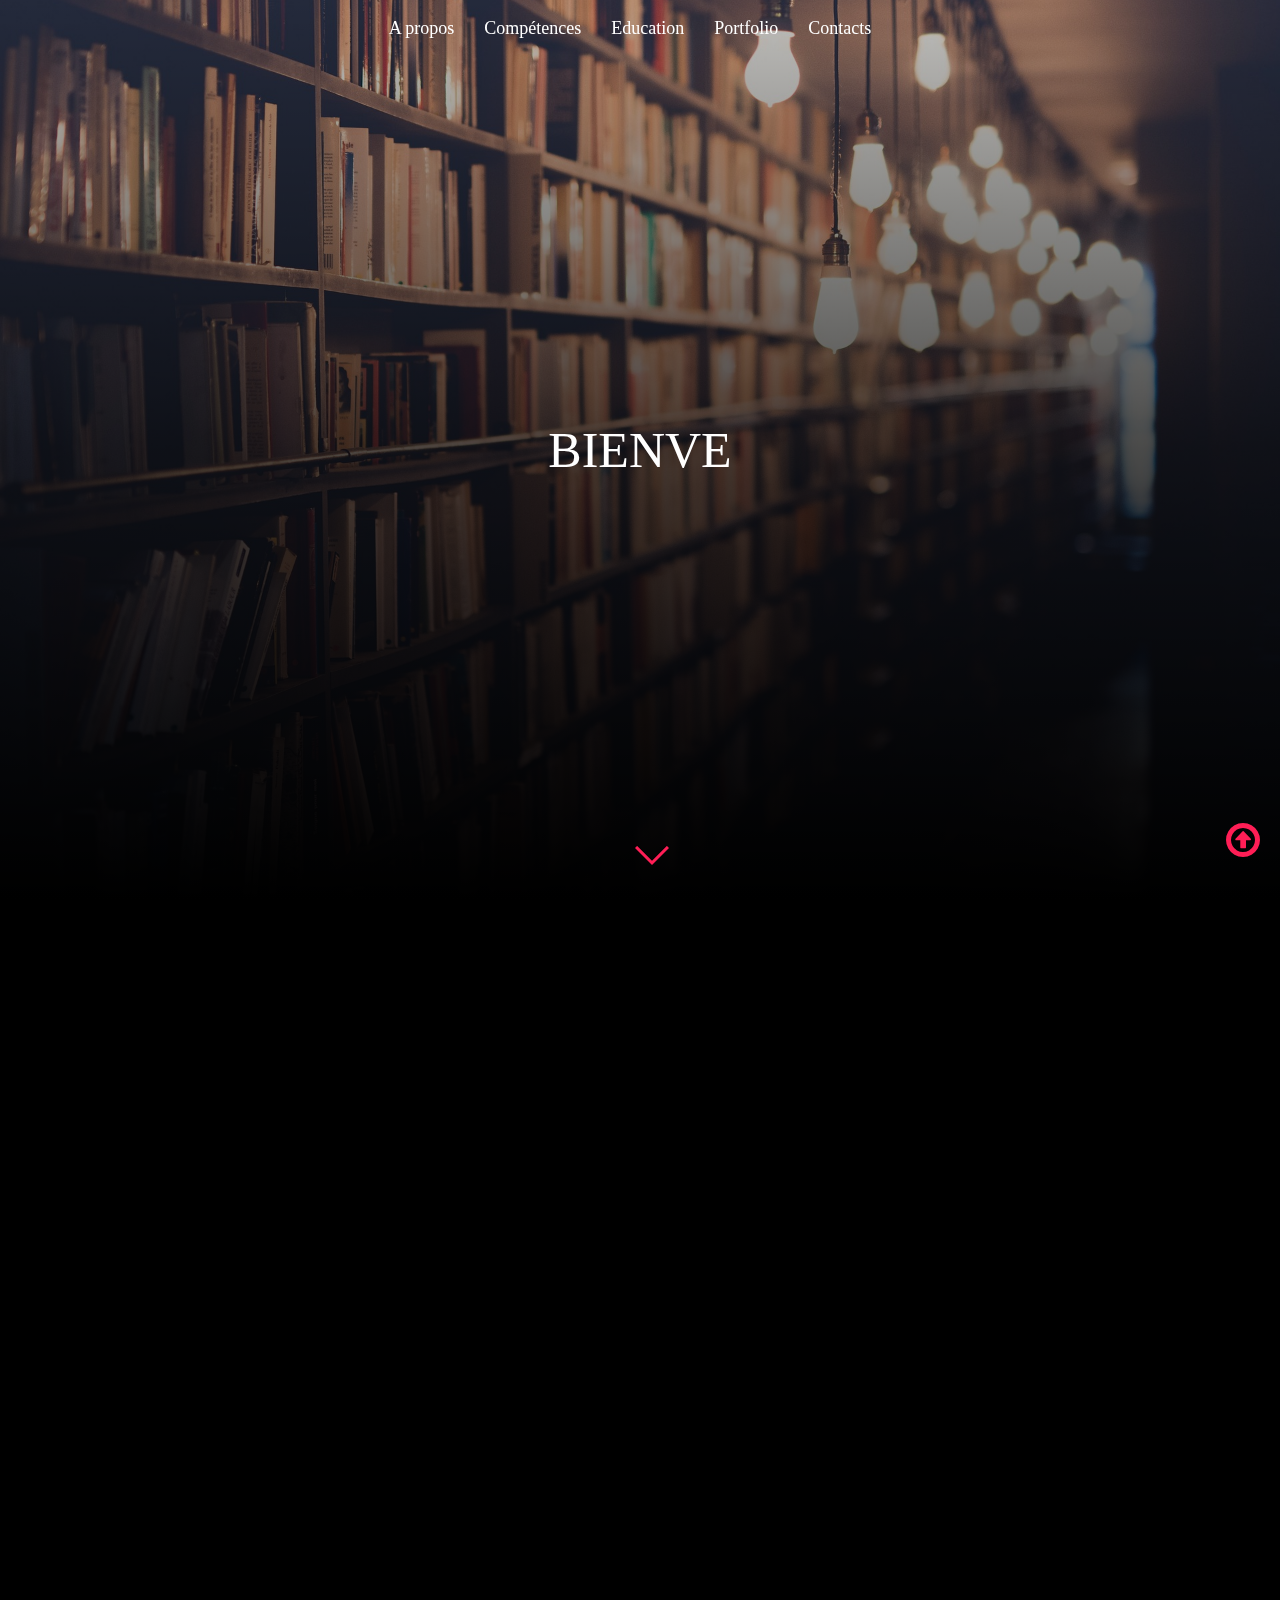
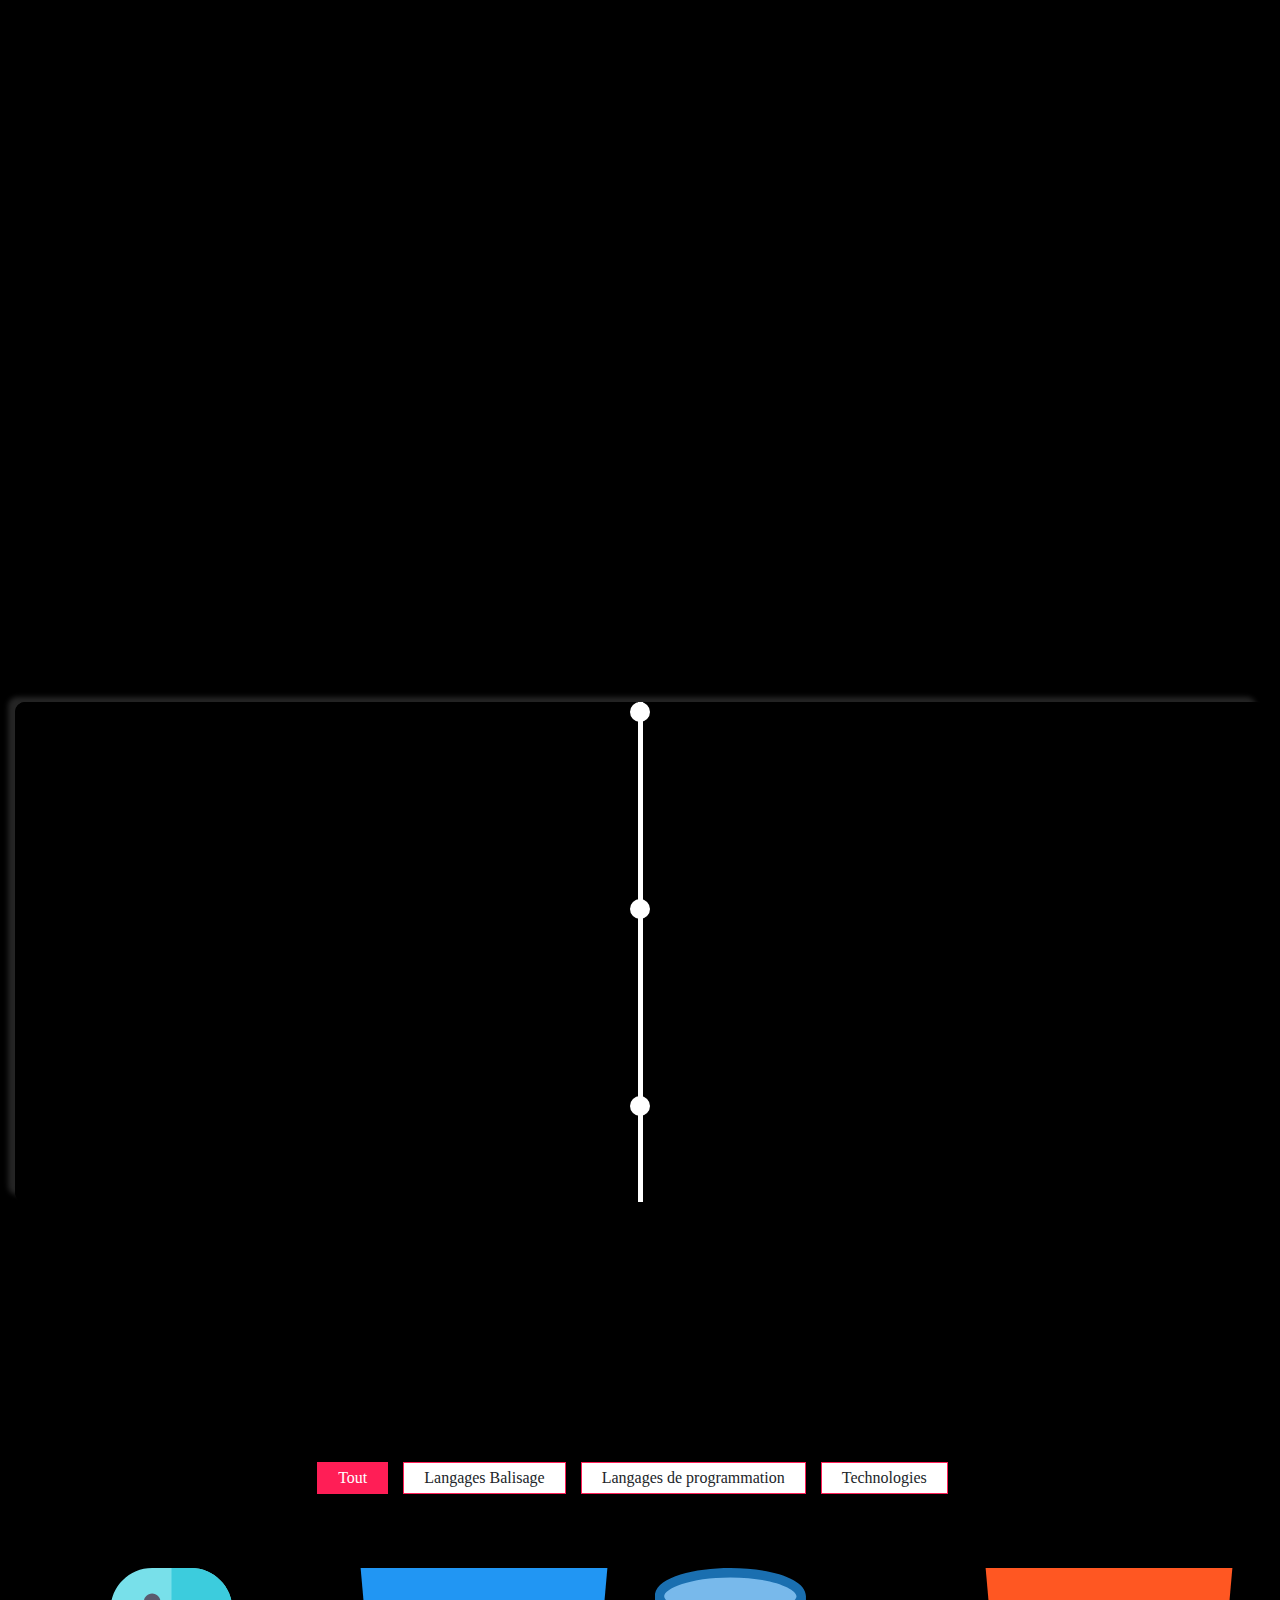
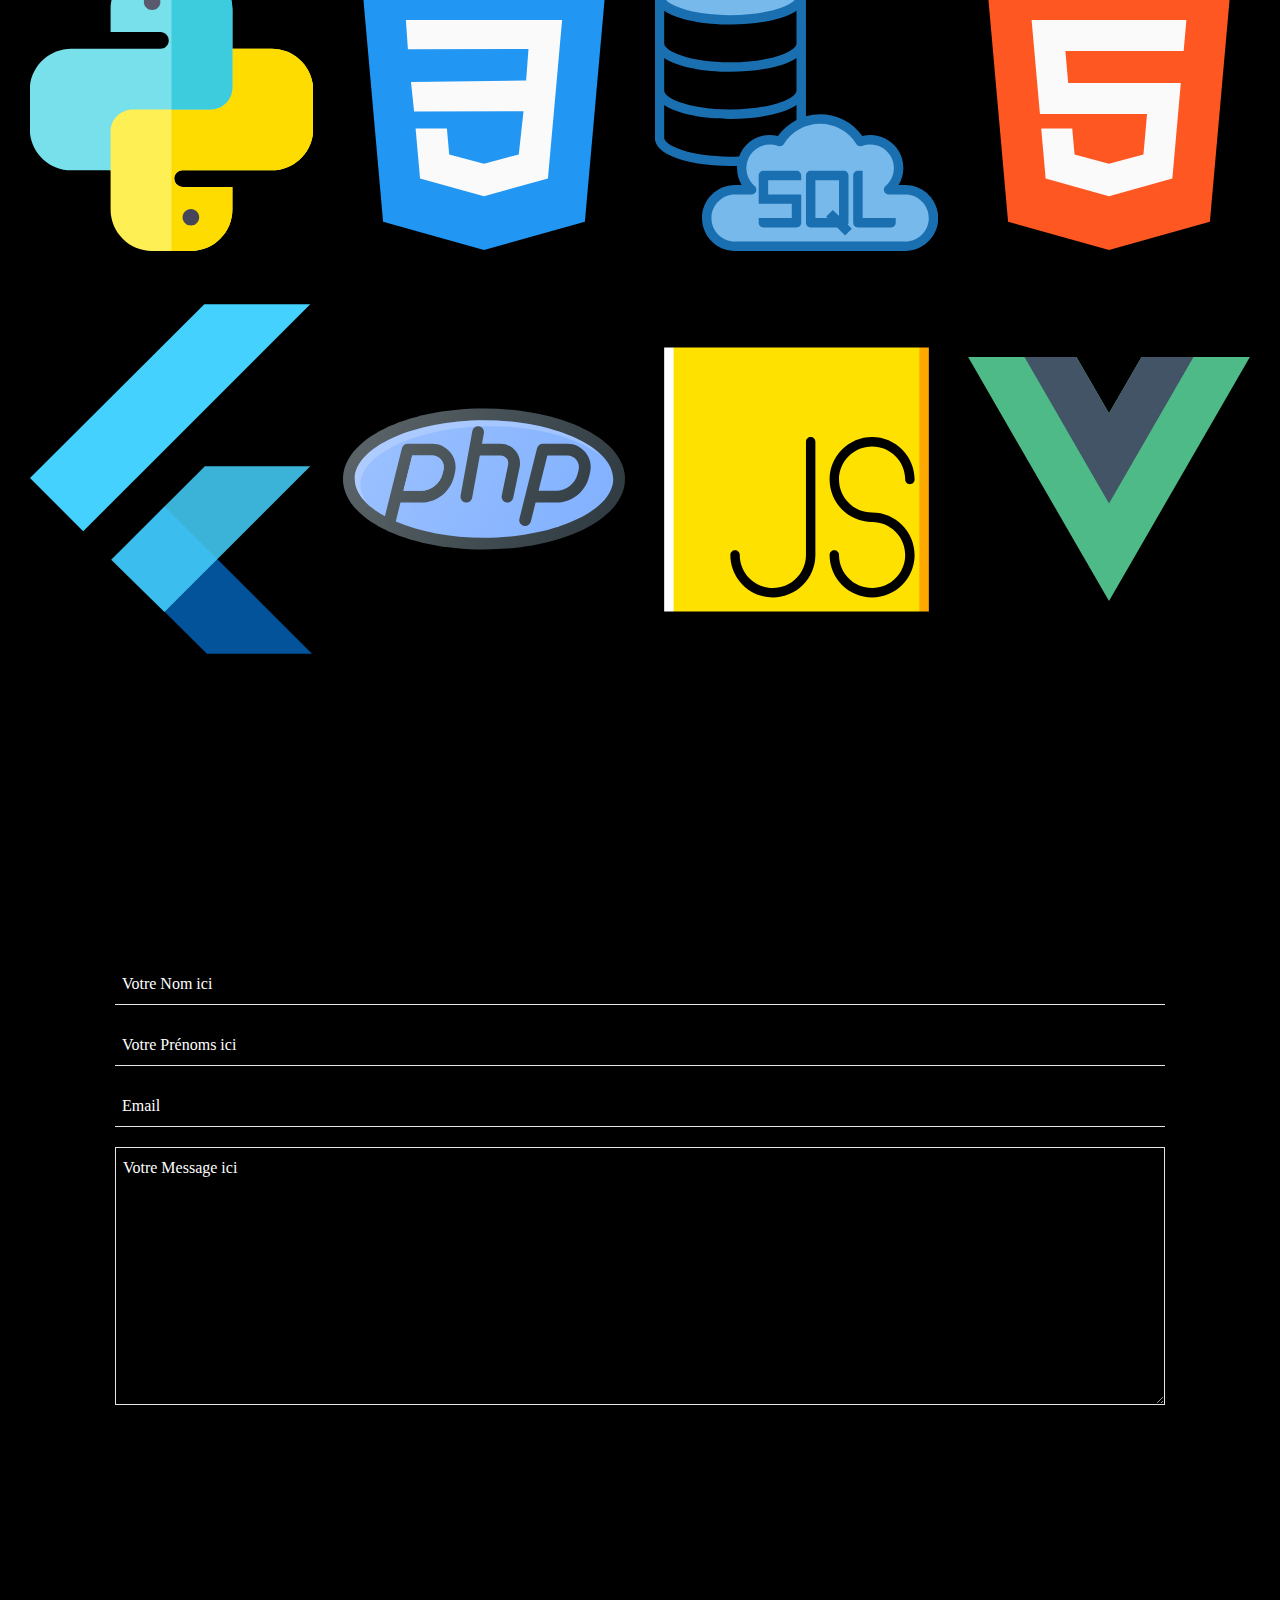
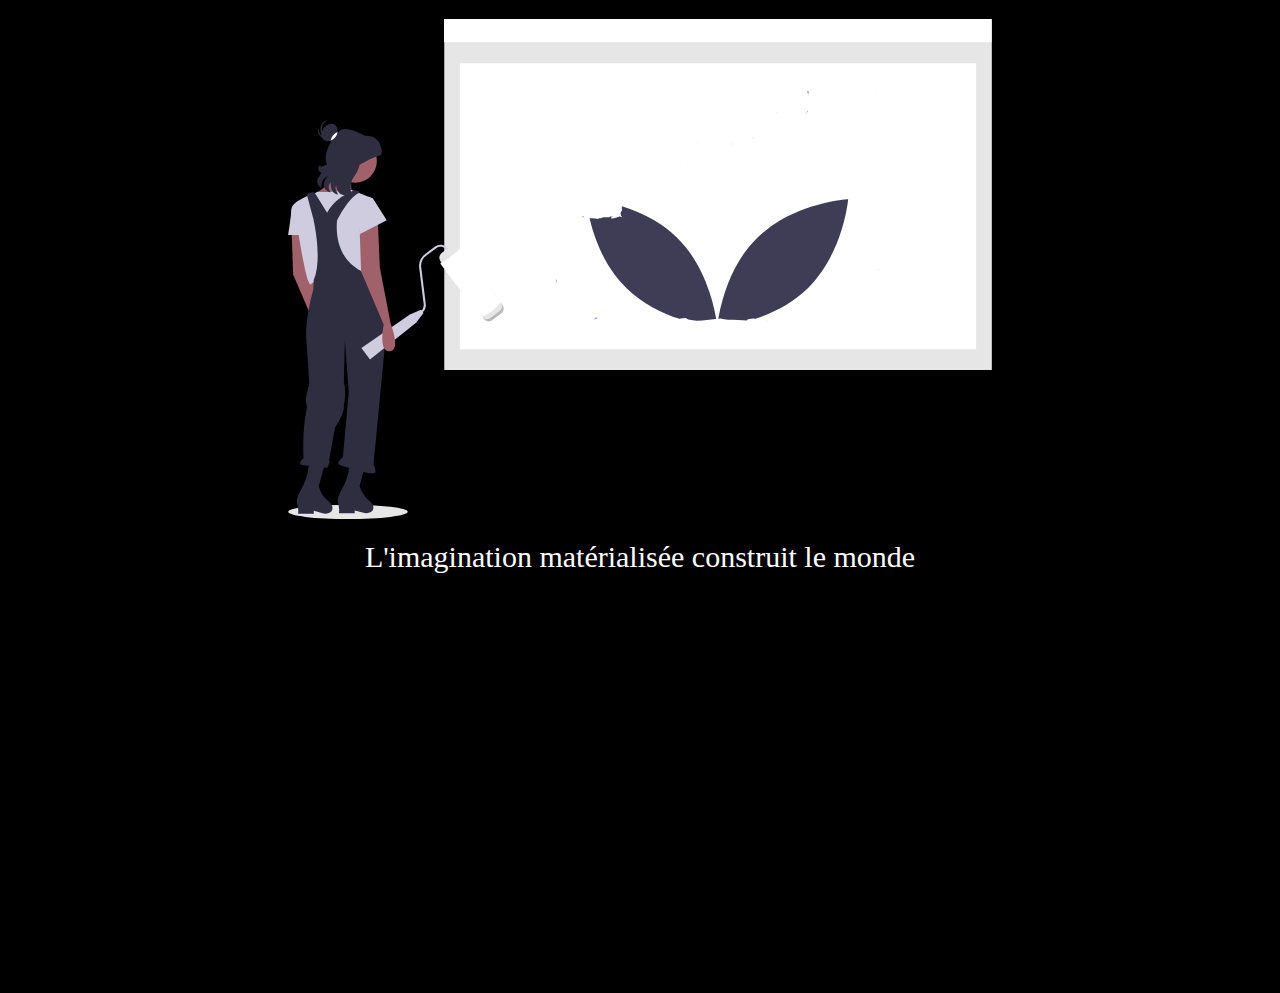
<file: index.html>
<!DOCTYPE html>
<html lang="en">
<head>
    <meta charset="UTF-8">
    <meta name="viewport" content="width=device-width, initial-scale=1.0">
    <meta http-equiv="X-UA-Compatible" content="ie=edge">
    
    <!--***CSS ressources***-->
    <link rel="stylesheet" href="https://stackpath.bootstrapcdn.com/font-awesome/4.7.0/css/font-awesome.min.css">
    
    <link rel="stylesheet" href="ressources/stylesheets/animate.min.css">
    <link rel="stylesheet" href="ressources/stylesheets/bootstrap.min.css">
    <link rel="stylesheet" href="ressources/stylesheets/splitting.css">
    <link rel="stylesheet" href="ressources/stylesheets/splitting-cells.css">
    <!-- <link rel="stylesheet" href="ressources/css/fontawesome.css"> -->
    <link rel="stylesheet" href="ressources/stylesheets/main.css">
    
    <!--loader script-->
    <script>
        window.addEventListener('load',()=>{
            let test = document.querySelector('#loader').className += ' hidden'
            // console.log(test)
        })
    </script>

    <title> KVYV | Curiculum Vitae</title>
</head>
<body>
    <div id="loader">
        <div class="load" data-text="CHARGEMENT...">CHARGEMENT...</div> 
    </div>
    <!--header-->
    <header id="header">
        <nav class="navbar navbar-expand-lg fixed-top wow fadeInDown" data-wow-duration="1s" >
            <button class="navbar-toggler" data-target="#my-nav" data-toggle="collapse" aria-controls="my-nav" aria-expanded="false" aria-label="Toggle navigation">
                <i class="fa fa-arrow-down" aria-hidden="true"></i>
            </button>
            <div id="my-nav" class="collapse navbar-collapse">
                <ul class="navbar-nav">
                    <li class="nav-item active">
                        <a class="nav-link" href="#about">A propos <span class="sr-only">(current)</span></a>
                    </li>
                    <li class="nav-item">
                        <a class="nav-link" href="#skills" tabindex="-1">Compétences</a>
                    </li>
                    <li class="nav-item">
                        <a class="nav-link" href="#education" tabindex="-1">Education</a>
                    </li>
                    <li class="nav-item">
                        <a class="nav-link" href="#portfolio" tabindex="-1">Portfolio</a>
                    </li>
                    <li class="nav-item">
                        <a class="nav-link" href="#contacts" tabindex="-1">Contacts</a>
                    </li>
                </ul>
            </div>
        </nav>
        <progress value="0" max="1" id="pg">
            <div class="progress-container">
                <span class="progress-bar"></span>    
            </div>
        </progress>
        <div id="mycarousel" class="carousel slide" data-ride="carousel">
            <div class="carousel-inner">
                <div class="carousel-item active">
                    <div style="background: linear-gradient(rgba(0, 0, 0, 0.24),rgba(0, 0, 0, .7),rgba(0, 0, 0, 1)),url('ressources/images/img3.jpg') center no-repeat;background-size: cover;width: 100%;height:100vh;background-attachment: fixed;"></div>
                </div>
                <div class="carousel-item">
                    <div style="background: linear-gradient(rgba(0, 0, 0, 0.24),rgba(0, 0, 0, .7),rgba(0, 0, 0, 1)),url('ressources/images/img5.jpg') center no-repeat;background-size: cover;width: 100%;height:100%;background-attachment: fixed;"></div>
                </div>
                <div class="carousel-item">
                    <div style="background: linear-gradient(rgba(0, 0, 0, 0.24),rgba(0, 0, 0, .7),rgba(0, 0, 0, 1)),url('ressources/images/img8.jpg') center no-repeat;background-size: cover;width: 100%;height:100%;background-attachment: fixed;"></div>
                </div>
            </div>
            <div class="container main-message">
                <div class="welcome-message">
                    <div class="content-message">
                        <div>
                            <span class="type wow zoomIn"></span>
                        </div>                        
                    </div>
                </div>
            </div>
        </div>
        <div id="scroll-invitation">
            <a href="#about"><span></span></a>
        </div>
    </div>
    </header>
    <!--about-->
    <section id="about">
        <div class="container">
            <div class="box-content-info">
                <h3 class="titles wow fadeIn" data-splitting >A Propos</h3>
                <div class="box-info">
                    <div class="info-text">
                        <div>
                            <h4 class="test wow fadeInLeft txt" data-wow-delay=".3s" data-text="Hello,">Hello,</h4>
                            <h3 class="wow slideInLeft">Mon nom est <span style="position: relative;" class="txt2" data-text="Yves">Yves</span></h3>
                            <p class="wow fadeInLeft" data-wow-delay=".5s">Développeur  Front End  Junior ivoirien passionné du monde de la programmation et du web en constante évolution.</p>
                            <a href="ressources/docs/cv-pro.pdf">
                                <button class="btn-download wow fadeInLeft" data-wow-delay="1s"> Télécharger CV  <i class="fa fa-cloud-download" aria-hidden="true"></i></button>
                            </a>
                        </div>
                    </div>
                    <div class="info-img wow zoomIn" data-wow-delay=".8s" ></div>
                </div>
            </div>
        </div>
    </section>

    <!--compétences-->
    <section id="skills">
        <div class="container">
            <h3 class="titles wow fadeIn" data-splitting>Compétences</h3>
            <div class="row">
                <div class="col-xs-12 col-sm-12 col-md-4 col-lg-4 col-xl-4">
                    <div class="skills wow fadeInUp" data-wow-delay=".1s">
                        <p>
                            <img class="img-fluid" src="ressources/images/html-5.svg" alt="html-5">
                            HTML
                        </p>
                        <progress max="100" value="75"></progress>
                    </div>
                </div>
                <div class="col-xs-12 col-sm-12 col-md-4 col-lg-4 col-xl-4">
                    <div class="skills wow fadeInUp" data-wow-delay=".2s">
                        <p> 
                            <img class="img-fluid" src="ressources/images/css.svg" alt="css">
                            Css 3 / Responsive - Sass - Bootstrap 4 </p>
                        <progress  max="100" value="70"></progress>
                    </div>
                </div>
                <div class="col-xs-12 col-sm-12 col-md-4 col-lg-4 col-xl-4">
                    <div class="skills wow fadeInUp" data-wow-delay=".3s">
                        <p>
                            <img class="img-fluid" src="ressources/images/js.svg" alt="js">
                            Javascript / VueJs - Jquery - NodeJs 
                        </p>
                        <progress max="100" value="60"></progress>
                    </div>
                </div>  
                <div class="col-xs-12 col-sm-12 col-md-4 col-lg-4 col-xl-4">
                    <div class="skills wow fadeInUp" data-wow-delay=".4s">
                        <p> 
                            <img class="img-fluid" src="ressources/images/php.svg" alt="php">
                            PHP 7 / MySql
                        </p>
                        <progress  max="100" value="40"></progress>
                    </div>
                </div>
                <div class="col-xs-12 col-sm-12 col-md-4 col-lg-4 col-xl-4">
                    <div class="skills wow fadeInUp" data-wow-delay=".5s">
                        <p> 
                            <img class="img-fluid" src="ressources/images/python.svg" alt="python">
                            Python / Django
                        </p>
                        <progress max="100" value="35"></progress>
                    </div>
                </div>
                <div class="col-xs-12 col-sm-12 col-md-4 col-lg-4 col-xl-4">
                    <div class="skills wow fadeInUp" data-wow-delay=".6s">
                        <p>
                            <img class="img-fluid" src="ressources/images/sql.svg" alt="sql">
                            SQL
                        </p>
                        <progress  max="100" value="60"></progress>
                    </div>
                </div>
                <div class="col-xs-12 col-sm-12 col-md-4 col-lg-4 col-xl-4">
                    <div class="skills wow fadeInUp" data-wow-delay=".7s">
                        <p>
                            <img class="img-fluid" src="ressources/images/network.png" alt="">
                            Réseaux & Récurité Informatique
                        </p>
                        <progress  max="100" value="50"></progress>
                    </div>
                </div>
                <div class="col-xs-12 col-sm-12 col-md-4 col-lg-4 col-xl-4">
                    <div class="skills wow fadeInUp" data-wow-delay=".8s">
                        <p>
                            <img class="img-fluid" src="ressources/images/flutter-logo.svg" alt="flutter">
                            Dart / Flutter
                        </p>
                        <progress  max="100" value="30"></progress>
                    </div>
                </div>
                <div class="col-xs-12 col-sm-12 col-md-4 col-lg-4 col-xl-4">
                    <div class="skills wow fadeInUp" data-wow-delay=".9s">
                        <p>
                            <img class="img-fluid" src="ressources/images/github-logo2.svg" alt="github">
                            Git / Github
                        </p>
                        <progress max="100" value="65"></progress>
                    </div>
                </div>
            </div>
        </div>
    </section>

    <!--education-->
    <section id="education" class="timeline">
        <div class="container">
            <h3 class="titles wow fadeIn" data-splitting>Education</h3>
            <div class="box-timeline">
                <ul>
                    <li>
                        <div class="content">
                            <h2>
                                <time> <i class="fa fa-clock-o" aria-hidden="true"></i> 2019</time>
                            </h2>
                            <h4> <i class="fa fa-graduation-cap" aria-hidden="true"></i>  Certificat développeur Junior Front End</h4>
                            <a href="#">
                                <p><i class="fa fa-university" aria-hidden="true"></i> NaN - Not A Number</p>
                            </a>
                        </div>
                    </li>
                    <li>
                        <div class="content">
                            <h2>
                                <time><i class="fa fa-clock-o" aria-hidden="true"></i> 2019</time>
                            </h2>
                            <h4> <i class="fa fa-graduation-cap" aria-hidden="true"></i>  Admissibilité Brevet de Technicien Supérieur </h4>
                            <a href="#">
                                <p><i class="fa fa-university" aria-hidden="true"></i> Csi Pôle Polytechnique  - Abidjan /  Côte d’Ivoire</p>
                            </a>
                        </div>
                    </li>
                    <li>
                        <div class="content">
                            <h2>
                                <time><i class="fa fa-clock-o" aria-hidden="true"></i> 2016</time>
                            </h2>
                            <h4> <i class="fa fa-graduation-cap" aria-hidden="true"></i>  Baccalauréat Série D </h4>
                            <a href="#">
                                <p><i class="fa fa-university" aria-hidden="true"></i> Lycée Classique d’Abidjan /  Côte d’Ivoire</p>
                            </a>
                        </div>
                    </li>
                </ul>
            </div>
    </section>

    <!--portfolio-->
    <section id="portfolio">
        <div class="container">
            <h3 class="titles wow fadeIn" data-splitting>Portofolio</h3>
            <div class="portfolio-menu">
                <button data-filter="*" class="active">Tout</button>
                <button data-filter=".aut">Langages Balisage</button>
                <button data-filter=".nat">Langages de programmation</button>
                <button data-filter=".mais">Technologies</button>
            </div>
            <div class="portfolio-item popup-img">
                <div class="row">
                    <div class="col-xs-12 col-sm-12 col-md-3 col-lg-3 col-xl-3 item nat">
                        <div class="bg-img img-1"></div>
                    </div>
                    <div class="col-xs-12 col-sm-12 col-md-3 col-lg-3 col-xl-3 item aut">
                        <div class="bg-img img-2"></div>
                    </div>
                    <div class="col-xs-12 col-sm-12 col-md-3 col-lg-3 col-xl-3 item nat">
                        <div class="bg-img img-3"></div>
                    </div>
                    <div class="col-xs-12 col-sm-12 col-md-3 col-lg-3 col-xl-3 item aut">
                        <div class="bg-img img-4"></div>
                    </div>
                    <div class="col-xs-12 col-sm-12 col-md-3 col-lg-3 col-xl-3 item mais">
                        <div class="bg-img img-5"></div>
                    </div>
                    <div class="col-xs-12 col-sm-12 col-md-3 col-lg-3 col-xl-3 item nat">
                        <div class="bg-img img-6"></div>
                    </div>
                    <div class="col-xs-12 col-sm-12 col-md-3 col-lg-3 col-xl-3 item nat">
                        <div class="bg-img img-7"></div>
                    </div>
                    <div class="col-xs-12 col-sm-12 col-md-3 col-lg-3 col-xl-3 item mais">
                        <div class="bg-img img-8"></div>
                    </div>
                </div>
            </div>
        </div>
    </section>
    
    <!--contacts-->
    <section id="contacts">
        <div class="container">
            <h3 class="titles wow fadeIn" data-splitting>Contacts</h3>
            <div class="box-form">
                <form>
                    <input type="text" placeholder="Votre Nom ici" class="y-input">
                    <input type="text" placeholder="Votre Prénoms ici" class="y-input">
                    <input type="email" placeholder="Email" class="y-input">
                    <textarea cols="30" rows="10" placeholder="Votre Message ici" class="t-input"></textarea>
                    <button class="btn-download wow fadeInLeft">Envoyer <i class="fa fa-paper-plane" aria-hidden="true"></i></button>
                </form>
            </div>
        </div>
    </section>

    <!--bye-->
    <section id="bye">
        <div class="container">
            <div class="see-you-soon"></div>
            <h3>L'imagination matérialisée construit le monde</h3>
        </div>
    </section>
    <a href="#header">
        <i class="fa fa-arrow-circle-o-up" aria-hidden="true"></i>
    </a>

    <footer id="footer">
        <div class="container">
            <a href="#">
                <img class="img-fluid img-footer" src="ressources/images/facebook.svg" alt="facebook">
            </a>
            <a href="#">
                <img class="img-fluid img-footer" src="ressources/images/instagram-sketched.svg" alt="instagram">
            </a>
            <a href="#">
                <img class="img-fluid img-footer" src="ressources/images/linkedin.svg" alt="facebook">
            </a>
            <a href="#">
                <img class="img-fluid img-footer" src="ressources/images/twitter.svg" alt="twitter">
            </a>
            <a href="#">
                <img class="img-fluid img-footer" src="ressources/images/github-image.svg" alt="github">
            </a>
            <p>&copy;Copyright Yves Amani - Curiculum Vitae - 2020</p>
        </div>
    </footer>

    <!--***JS ressources***-->
    <script src="ressources/js/jquery.js"></script>
    <script src="ressources/js/bootstrap.min.js"></script>
    <script src="ressources/js/isotope.js"></script>
    <script src="ressources/js/wow.min.js"></script>
    <script src="ressources/js/typed.js"></script>
    <script src="ressources/js/splitting.min.js"></script>
    <!-- <script src="ressources/js/jquery.maginifc-popup.js"></script> -->
    <script src="ressources/js/main.js"></script>
</body>
</html>
</file>
<file: ressources/stylesheets/splitting.css>
/* Recommended styles for Splitting */
/* line 2, ../sass/splitting.scss */
.splitting .word,
.splitting .char {
  display: inline-block;
}

/* Psuedo-element chars */
/* line 8, ../sass/splitting.scss */
.splitting .char {
  position: relative;
}

/**
 * Populate the psuedo elements with the character to allow for expanded effects
 * Set to `display: none` by default; just add `display: block` when you want
 * to use the psuedo elements
 */
/* line 17, ../sass/splitting.scss */
.splitting .char::before,
.splitting .char::after {
  content: attr(data-char);
  position: absolute;
  top: 0;
  left: 0;
  visibility: hidden;
  transition: inherit;
  user-select: none;
}

/* Expanded CSS Variables */
/* line 30, ../sass/splitting.scss */
.splitting {
  /* The center word index */
  --word-center: calc((var(--word-total) - 1) / 2);
  /* The center character index */
  --char-center: calc((var(--char-total) - 1) / 2);
  /* The center character index */
  --line-center: calc((var(--line-total) - 1) / 2);
}

/* line 41, ../sass/splitting.scss */
.splitting .word {
  /* Pecent (0-1) of the word's position */
  --word-percent: calc(var(--word-index) / var(--word-total));
  /* Pecent (0-1) of the line's position */
  --line-percent: calc(var(--line-index) / var(--line-total));
}

/* line 49, ../sass/splitting.scss */
.splitting .char {
  /* Percent (0-1) of the char's position */
  --char-percent: calc(var(--char-index) / var(--char-total));
  /* Offset from center, positive & negative */
  --char-offset: calc(var(--char-index) - var(--char-center));
  /* Absolute distance from center, only positive */
  --distance: calc( (var(--char-offset) * var(--char-offset)) / var(--char-center) );
  /* Distance from center where -1 is the far left, 0 is center, 1 is far right */
  --distance-sine: calc(var(--char-offset) / var(--char-center));
  /* Distance from center where 1 is far left/far right, 0 is center */
  --distance-percent: calc((var(--distance) / var(--char-center)));
}

/*# sourceMappingURL=splitting.css.map */
</file>
<file: ressources/stylesheets/splitting-cells.css>
/* line 1, ../sass/splitting-cells.scss */
.splitting.cells img {
  width: 100%;
  display: block;
}

@supports (display: grid) {
  /* line 4, ../sass/splitting-cells.scss */
  .splitting.cells {
    position: relative;
    overflow: hidden;
    background-size: cover;
    visibility: hidden;
  }

  /* line 11, ../sass/splitting-cells.scss */
  .splitting .cell-grid {
    background: inherit;
    position: absolute;
    top: 0;
    left: 0;
    width: 100%;
    height: 100%;
    display: grid;
    grid-template: repeat(var(--row-total), 1fr)/repeat(var(--col-total), 1fr);
  }

  /* line 22, ../sass/splitting-cells.scss */
  .splitting .cell {
    background: inherit;
    position: relative;
    overflow: hidden;
  }

  /* line 28, ../sass/splitting-cells.scss */
  .splitting .cell-inner {
    background: inherit;
    position: absolute;
    visibility: visible;
    /* Size to fit the whole container size */
    width: calc(100% * var(--col-total));
    height: calc(100% * var(--row-total));
    /* Position properly */
    left: calc(-100% * var(--col-index));
    top: calc(-100% * var(--row-index));
  }

  /* Helper variables for advanced effects */
  /* line 41, ../sass/splitting-cells.scss */
  .splitting .cell {
    --center-x: calc((var(--col-total) - 1) / 2);
    --center-y: calc((var(--row-total) - 1) / 2);
    /* Offset from center, positive & negative */
    --offset-x: calc(var(--col-index) - var(--center-x));
    --offset-y: calc(var(--row-index) - var(--center-y));
    /* Absolute distance from center, only positive */
    --distance-x: calc( (var(--offset-x) * var(--offset-x)) / var(--center-x) );
    /* Absolute distance from center, only positive */
    --distance-y: calc( (var(--offset-y) * var(--offset-y)) / var(--center-y) );
  }
}

/*# sourceMappingURL=splitting-cells.css.map */
</file>
<file: ressources/stylesheets/main.css>
/************->VARIABLES*********<-*/
/*------------------------------------*/
/************->MIXINS*********<-*/
/*------------------------------------*/
/************->KEYFRAMES<-*********<-*/
/*Noise anim*********************/
@import url("https://fonts.googleapis.com/css?family=Audiowide|Cinzel+Decorative|Dancing+Script|Gotu|Great+Vibes|IM+Fell+French+Canon+SC|Indie+Flower|Monoton|Orbitron|Pacifico|Press+Start+2P|Sen&display=swap");
@-moz-keyframes noise-anim {
  0% {
    clip-path: inset(5% 0 49% 0);
  }
  5% {
    clip-path: inset(43% 0 50% 0);
  }
  10% {
    clip-path: inset(87% 0 4% 0);
  }
  15% {
    clip-path: inset(4% 0 21% 0);
  }
  20% {
    clip-path: inset(63% 0 12% 0);
  }
  25% {
    clip-path: inset(17% 0 78% 0);
  }
  30% {
    clip-path: inset(89% 0 8% 0);
  }
  35% {
    clip-path: inset(95% 0 3% 0);
  }
  40% {
    clip-path: inset(7% 0 15% 0);
  }
  45% {
    clip-path: inset(3% 0 86% 0);
  }
  50% {
    clip-path: inset(57% 0 2% 0);
  }
  55% {
    clip-path: inset(11% 0 32% 0);
  }
  60% {
    clip-path: inset(74% 0 22% 0);
  }
  65% {
    clip-path: inset(17% 0 70% 0);
  }
  70% {
    clip-path: inset(15% 0 71% 0);
  }
  75% {
    clip-path: inset(98% 0 2% 0);
  }
  80% {
    clip-path: inset(27% 0 19% 0);
  }
  85% {
    clip-path: inset(66% 0 18% 0);
  }
  90% {
    clip-path: inset(59% 0 14% 0);
  }
  95% {
    clip-path: inset(44% 0 53% 0);
  }
  100% {
    clip-path: inset(66% 0 24% 0);
  }
}
@-webkit-keyframes noise-anim {
  0% {
    clip-path: inset(5% 0 49% 0);
  }
  5% {
    clip-path: inset(43% 0 50% 0);
  }
  10% {
    clip-path: inset(87% 0 4% 0);
  }
  15% {
    clip-path: inset(4% 0 21% 0);
  }
  20% {
    clip-path: inset(63% 0 12% 0);
  }
  25% {
    clip-path: inset(17% 0 78% 0);
  }
  30% {
    clip-path: inset(89% 0 8% 0);
  }
  35% {
    clip-path: inset(95% 0 3% 0);
  }
  40% {
    clip-path: inset(7% 0 15% 0);
  }
  45% {
    clip-path: inset(3% 0 86% 0);
  }
  50% {
    clip-path: inset(57% 0 2% 0);
  }
  55% {
    clip-path: inset(11% 0 32% 0);
  }
  60% {
    clip-path: inset(74% 0 22% 0);
  }
  65% {
    clip-path: inset(17% 0 70% 0);
  }
  70% {
    clip-path: inset(15% 0 71% 0);
  }
  75% {
    clip-path: inset(98% 0 2% 0);
  }
  80% {
    clip-path: inset(27% 0 19% 0);
  }
  85% {
    clip-path: inset(66% 0 18% 0);
  }
  90% {
    clip-path: inset(59% 0 14% 0);
  }
  95% {
    clip-path: inset(44% 0 53% 0);
  }
  100% {
    clip-path: inset(66% 0 24% 0);
  }
}
@keyframes noise-anim {
  0% {
    clip-path: inset(5% 0 49% 0);
  }
  5% {
    clip-path: inset(43% 0 50% 0);
  }
  10% {
    clip-path: inset(87% 0 4% 0);
  }
  15% {
    clip-path: inset(4% 0 21% 0);
  }
  20% {
    clip-path: inset(63% 0 12% 0);
  }
  25% {
    clip-path: inset(17% 0 78% 0);
  }
  30% {
    clip-path: inset(89% 0 8% 0);
  }
  35% {
    clip-path: inset(95% 0 3% 0);
  }
  40% {
    clip-path: inset(7% 0 15% 0);
  }
  45% {
    clip-path: inset(3% 0 86% 0);
  }
  50% {
    clip-path: inset(57% 0 2% 0);
  }
  55% {
    clip-path: inset(11% 0 32% 0);
  }
  60% {
    clip-path: inset(74% 0 22% 0);
  }
  65% {
    clip-path: inset(17% 0 70% 0);
  }
  70% {
    clip-path: inset(15% 0 71% 0);
  }
  75% {
    clip-path: inset(98% 0 2% 0);
  }
  80% {
    clip-path: inset(27% 0 19% 0);
  }
  85% {
    clip-path: inset(66% 0 18% 0);
  }
  90% {
    clip-path: inset(59% 0 14% 0);
  }
  95% {
    clip-path: inset(44% 0 53% 0);
  }
  100% {
    clip-path: inset(66% 0 24% 0);
  }
}
/*------------------------*/
/*noise anim-2*********************/
@-webkit-keyframes noise-anim-2 {
  0% {
    clip-path: inset(61% 0 30% 0);
  }
  5% {
    clip-path: inset(27% 0 25% 0);
  }
  10% {
    clip-path: inset(72% 0 19% 0);
  }
  15% {
    clip-path: inset(24% 0 76% 0);
  }
  20% {
    clip-path: inset(9% 0 40% 0);
  }
  25% {
    clip-path: inset(91% 0 3% 0);
  }
  30% {
    clip-path: inset(1% 0 70% 0);
  }
  35% {
    clip-path: inset(31% 0 37% 0);
  }
  40% {
    clip-path: inset(100% 0 1% 0);
  }
  45% {
    clip-path: inset(5% 0 94% 0);
  }
  50% {
    clip-path: inset(93% 0 5% 0);
  }
  55% {
    clip-path: inset(74% 0 4% 0);
  }
  60% {
    clip-path: inset(55% 0 9% 0);
  }
  65% {
    clip-path: inset(75% 0 20% 0);
  }
  70% {
    clip-path: inset(69% 0 25% 0);
  }
  75% {
    clip-path: inset(19% 0 22% 0);
  }
  80% {
    clip-path: inset(4% 0 88% 0);
  }
  85% {
    clip-path: inset(30% 0 52% 0);
  }
  90% {
    clip-path: inset(29% 0 23% 0);
  }
  95% {
    clip-path: inset(62% 0 1% 0);
  }
  100% {
    clip-path: inset(14% 0 70% 0);
  }
}
@-moz-keyframes noise-anim-2 {
  0% {
    clip-path: inset(61% 0 30% 0);
  }
  5% {
    clip-path: inset(27% 0 25% 0);
  }
  10% {
    clip-path: inset(72% 0 19% 0);
  }
  15% {
    clip-path: inset(24% 0 76% 0);
  }
  20% {
    clip-path: inset(9% 0 40% 0);
  }
  25% {
    clip-path: inset(91% 0 3% 0);
  }
  30% {
    clip-path: inset(1% 0 70% 0);
  }
  35% {
    clip-path: inset(31% 0 37% 0);
  }
  40% {
    clip-path: inset(100% 0 1% 0);
  }
  45% {
    clip-path: inset(5% 0 94% 0);
  }
  50% {
    clip-path: inset(93% 0 5% 0);
  }
  55% {
    clip-path: inset(74% 0 4% 0);
  }
  60% {
    clip-path: inset(55% 0 9% 0);
  }
  65% {
    clip-path: inset(75% 0 20% 0);
  }
  70% {
    clip-path: inset(69% 0 25% 0);
  }
  75% {
    clip-path: inset(19% 0 22% 0);
  }
  80% {
    clip-path: inset(4% 0 88% 0);
  }
  85% {
    clip-path: inset(30% 0 52% 0);
  }
  90% {
    clip-path: inset(29% 0 23% 0);
  }
  95% {
    clip-path: inset(62% 0 1% 0);
  }
  100% {
    clip-path: inset(14% 0 70% 0);
  }
}
@keyframes noise-anim-2 {
  0% {
    clip-path: inset(61% 0 30% 0);
  }
  5% {
    clip-path: inset(27% 0 25% 0);
  }
  10% {
    clip-path: inset(72% 0 19% 0);
  }
  15% {
    clip-path: inset(24% 0 76% 0);
  }
  20% {
    clip-path: inset(9% 0 40% 0);
  }
  25% {
    clip-path: inset(91% 0 3% 0);
  }
  30% {
    clip-path: inset(1% 0 70% 0);
  }
  35% {
    clip-path: inset(31% 0 37% 0);
  }
  40% {
    clip-path: inset(100% 0 1% 0);
  }
  45% {
    clip-path: inset(5% 0 94% 0);
  }
  50% {
    clip-path: inset(93% 0 5% 0);
  }
  55% {
    clip-path: inset(74% 0 4% 0);
  }
  60% {
    clip-path: inset(55% 0 9% 0);
  }
  65% {
    clip-path: inset(75% 0 20% 0);
  }
  70% {
    clip-path: inset(69% 0 25% 0);
  }
  75% {
    clip-path: inset(19% 0 22% 0);
  }
  80% {
    clip-path: inset(4% 0 88% 0);
  }
  85% {
    clip-path: inset(30% 0 52% 0);
  }
  90% {
    clip-path: inset(29% 0 23% 0);
  }
  95% {
    clip-path: inset(62% 0 1% 0);
  }
  100% {
    clip-path: inset(14% 0 70% 0);
  }
}
/*------------------------*/
/*noise animate*********************/
@-moz-keyframes animate {
  0%,100% {
    transform: translateY(-1rem) rotate(-25deg);
  }
  50% {
    transform: translateY(1rem) rotate(25deg);
  }
}
@-webkit-keyframes animate {
  0%,100% {
    transform: translateY(-1rem) rotate(-25deg);
  }
  50% {
    transform: translateY(1rem) rotate(25deg);
  }
}
@keyframes animate {
  0%,100% {
    transform: translateY(-1rem) rotate(-25deg);
  }
  50% {
    transform: translateY(1rem) rotate(25deg);
  }
}
/*------------------------------*/
/*noise animate*********************/
@-moz-keyframes anime {
  0%,100% {
    transform: translateX(0.5rem);
  }
  50% {
    transform: translateX(-0.5rem);
  }
}
@-webkit-keyframes anime {
  0%,100% {
    transform: translateX(0.5rem);
  }
  50% {
    transform: translateX(-0.5rem);
  }
}
@keyframes anime {
  0%,100% {
    transform: translateX(0.5rem);
  }
  50% {
    transform: translateX(-0.5rem);
  }
}
/*-----------------------------------*/
/*yv-effect animate*********************/
@-moz-keyframes yv-effect {
  0% {
    transform: rotateY(0) rotateZ(-45deg) translate(0, 0);
    opacity: 0;
  }
  50% {
    opacity: 1;
  }
  100% {
    transform: rotateY(720deg) rotateZ(-45deg) translate(-20px, 20px);
    opacity: 0;
  }
}
@-webkit-keyframes yv-effect {
  0% {
    transform: rotateY(0) rotateZ(-45deg) translate(0, 0);
    opacity: 0;
  }
  50% {
    opacity: 1;
  }
  100% {
    transform: rotateY(720deg) rotateZ(-45deg) translate(-20px, 20px);
    opacity: 0;
  }
}
@keyframes yv-effect {
  0% {
    transform: rotateY(0) rotateZ(-45deg) translate(0, 0);
    opacity: 0;
  }
  50% {
    opacity: 1;
  }
  100% {
    transform: rotateY(720deg) rotateZ(-45deg) translate(-20px, 20px);
    opacity: 0;
  }
}
/*------------------------------------------*/
/*------------------------------------*/
/************->FONTS*********<-*/
/*------------------------------------*/
/************->GENERAL*********<-*/
/* line 2, ../sass/partials/_mixins.scss */
* {
  margin: 0;
  padding: 0;
  box-sizing: inherit;
}

/* line 7, ../sass/partials/_mixins.scss */
html {
  font-size: 62.5%;
  scroll-behavior: smooth;
}

/* line 11, ../sass/partials/_mixins.scss */
a, a:hover {
  text-decoration: none;
  color: #000;
}

/* line 15, ../sass/partials/_mixins.scss */
ul li {
  list-style: none;
}

/* line 20, ../sass/main.scss */
body {
  font-family: 'IM Fell French Canon SC', serif;
  box-sizing: border-box;
  width: 100%;
  font-size: 1.6rem;
  position: relative;
  background-color: black;
  transition: all 0.3s;
}

/*------------------------------------*/
/*************LOADER CSS ************/
/* line 33, ../sass/main.scss */
#loader {
  width: 100%;
  height: 100%;
  background-color: #000;
  position: fixed;
  z-index: 3000;
  text-align: center;
}

/* line 42, ../sass/main.scss */
#loader.hidden {
  display: none;
}

/* line 44, ../sass/main.scss */
.load {
  color: #fff;
  font-size: 4rem;
  position: absolute;
  top: 50%;
  left: 50%;
  transform: translate(-50%, -50%);
}

/* line 57, ../sass/main.scss */
.load::after,
.txt::after,
.txt2::after,
.span-bg::after {
  content: attr(data-text);
  position: absolute;
  left: 2px;
  text-shadow: -1px 0 #ff1e56;
  top: 0;
  color: #fff;
  overflow: hidden;
  -moz-animation: noise-anim 2s infinite linear alternate-reverse;
  -webkit-animation: noise-anim 2s infinite linear alternate-reverse;
  -o-animation: noise-anim 2s infinite linear alternate-reverse;
  animation: noise-anim 2s infinite linear alternate-reverse;
}

/* line 73, ../sass/main.scss */
.load::before,
.txt::before,
.txt2::before,
.span-bg::before {
  content: attr(data-text);
  position: absolute;
  left: -2px;
  text-shadow: 1px 0 #ff1e56;
  top: 0;
  color: #ff1e56;
  overflow: hidden;
  -moz-animation: noise-anim 15s infinite linear alternate-reverse;
  -webkit-animation: noise-anim 15s infinite linear alternate-reverse;
  -o-animation: noise-anim 15s infinite linear alternate-reverse;
  animation: noise-anim 15s infinite linear alternate-reverse;
}

/***********************************/
/************->JS Classes*********<-*/
/* line 19, ../sass/partials/_mixins.scss */
.d-none {
  display: none;
  transition: all .4s;
}

/* line 24, ../sass/partials/_mixins.scss */
.tg-rotate {
  transform: rotate(180deg);
}

/* line 28, ../sass/partials/_mixins.scss */
.span-bg {
  position: relative;
  background: #fff;
  padding: 1rem;
  color: #ff1e56;
}

/*------------------------------------*/
/************->HEADER*********<-*/
/* line 1, ../sass/partials/_header.scss */
#header {
  background-color: black;
  min-height: 100vh;
  position: relative;
}

/* line 7, ../sass/partials/_header.scss */
.navbar {
  background: transparent;
  padding: 1rem;
}

/* line 12, ../sass/partials/_header.scss */
.navbar-brand {
  color: #fff !important;
  font-size: 2rem;
}

/* line 17, ../sass/partials/_header.scss */
.navbar-toggler {
  border: 1px solid #fff;
}

/* line 21, ../sass/partials/_header.scss */
.fa-arrow-down {
  color: #fff;
  transition: all 0.3s;
}

/* line 26, ../sass/partials/_header.scss */
#my-nav {
  justify-content: center !important;
}

/* line 28, ../sass/partials/_header.scss */
.navbar-nav {
  justify-content: center;
}

/* line 30, ../sass/partials/_header.scss */
.nav-item {
  margin-right: 2rem;
  font-size: 1.8rem;
}

/* line 35, ../sass/partials/_header.scss */
.nav-link {
  color: #fff;
  transition: all 0.3s;
}

/* line 40, ../sass/partials/_header.scss */
.nav-link:hover {
  color: #fff;
  text-shadow: 10px -7px 2px #ff1e56;
}

/* line 45, ../sass/partials/_header.scss */
#mycarousel {
  position: relative;
  transition: all 0.3s;
}

/* line 50, ../sass/partials/_header.scss */
.carousel-inner, .carousel-item {
  height: 100vh;
  transition: all 0.3s;
}

/* line 55, ../sass/partials/_header.scss */
#pg {
  position: fixed;
  left: 0;
  top: 0;
  width: 100%;
  height: .5rem;
  border: none;
  background-color: transparent;
  z-index: 10;
  -webkit-appearance: none;
  -moz-appearance: none;
  appearance: none;
}

/* line 67, ../sass/partials/_header.scss */
#pg::-webkit-progress-bar {
  background-color: transparent;
  z-index: 10;
}

/* line 72, ../sass/partials/_header.scss */
#pg::-webkit-progress-value {
  background-color: #ff1e56;
  z-index: 10;
}

/* line 77, ../sass/partials/_header.scss */
.progress-container {
  width: 100%;
  background-color: transparent;
  position: fixed;
  top: 0;
  left: 0;
  height: 5px;
  display: block;
  z-index: 10;
}

/* line 88, ../sass/partials/_header.scss */
.progress-bar {
  background-color: #ff1e56;
  width: 0%;
  display: block;
  height: inherit;
  z-index: 10;
}

/* line 96, ../sass/partials/_header.scss */
.main-message {
  position: absolute;
  top: 50%;
  transform: translateY(-50%);
}

/* line 102, ../sass/partials/_header.scss */
.welcome-message {
  color: #fff;
}

/* line 106, ../sass/partials/_header.scss */
.content-message {
  padding: 1.5rem;
  text-align: center;
}

/* line 111, ../sass/partials/_header.scss */
.content-message h5 {
  font-style: italic;
}

/* line 115, ../sass/partials/_header.scss */
.content-message span {
  font-size: 2.5rem;
  font-size: 5rem;
}

/* line 122, ../sass/partials/_header.scss */
#scroll-invitation a span {
  z-index: 2000;
  position: absolute;
  bottom: 4rem;
  left: 50%;
  width: 2.4rem;
  height: 2.4rem;
  border-left: 3px solid #ff1e56;
  border-bottom: 3px solid #ff1e56;
  -webkit-transform: rotateZ(-45deg);
  transform: rotateZ(-45deg), translate(-50%, -4rem);
  -moz-animation: yv-effect 1.5s infinite;
  -webkit-animation: yv-effect 1.5s infinite;
  -o-animation: yv-effect 1.5s infinite;
  animation: yv-effect 1.5s infinite;
}

/*------------------------------------*/
/************->MAIN *********<-*/
/* line 100, ../sass/main.scss */
.test .char {
  -moz-animation: animate 2s ease-in-out infinite;
  -webkit-animation: animate 2s ease-in-out infinite;
  -o-animation: animate 2s ease-in-out infinite;
  animation: animate 2s ease-in-out infinite;
}

/* line 102, ../sass/main.scss */
.titles .char {
  -moz-animation: anime 2s ease-in-out infinite;
  -webkit-animation: anime 2s ease-in-out infinite;
  -o-animation: anime 2s ease-in-out infinite;
  animation: anime 2s ease-in-out infinite;
}

/* line 104, ../sass/main.scss */
#about,
#skills,
#education,
#contacts,
#portfolio,
#bye {
  padding: 5rem 0;
  background-color: black;
}

/* line 114, ../sass/main.scss */
.box-content-info {
  padding: 1rem;
}

/* line 121, ../sass/main.scss */
.box-content-info h3,
#skills h3,
#education h3,
#portfolio h3,
#contacts h3 {
  font-size: 5rem;
  position: relative;
  cursor: default;
  color: #fff;
  margin-bottom: 10rem;
  z-index: 3;
  display: inline-block;
}

/* line 132, ../sass/main.scss */
.box-content-info > h3::before, #skills h3::before, #education h3::before, #portfolio h3::before, #contacts h3::before {
  content: " ";
  position: absolute;
  bottom: 0;
  width: 50%;
  height: 1.5rem;
  z-index: -2;
  background: #ff1e56 !important;
  transition: all 0.3s;
}

/* line 143, ../sass/main.scss */
.box-content-info > h3:hover::before, #skills h3:hover::before, #education h3:hover::before, #portfolio h3:hover::before, #contacts h3:hover::before {
  width: 100%;
}

/* line 147, ../sass/main.scss */
.box-info {
  display: flex;
}

/* line 151, ../sass/main.scss */
.info-text {
  flex: 1;
  display: flex;
  justify-content: center;
  align-items: center;
  padding: 1rem;
  margin-bottom: 2rem;
  color: #fff;
}

/* line 161, ../sass/main.scss */
.info-text h4, .info-text h3 {
  font-size: 4rem;
  position: relative;
}

/* line 166, ../sass/main.scss */
.info-text h3 {
  margin-bottom: 3rem;
}

/* line 170, ../sass/main.scss */
.info-text p {
  width: 70%;
}

/* line 174, ../sass/main.scss */
.info-img {
  flex: 1;
  height: 40rem;
  background: url("../images/undraw_feeling_proud_qne1.svg") center no-repeat;
  background-size: contain;
  box-shadow: 8px 5px 8px -1px #252525;
}

/* line 182, ../sass/main.scss */
.btn-download {
  z-index: 3;
  position: relative;
  padding: 1rem;
  border: none;
  margin-top: 2rem;
  cursor: pointer;
  background: transparent;
  color: #fff;
  transition: all 0.3s;
}
/* line 47, ../sass/partials/_mixins.scss */
.btn-download::after {
  content: " ";
  position: absolute;
  top: 0;
  left: 0;
  height: 100%;
  background: #ff1e56;
  z-index: -1;
  width: 50%;
  transition: all 0.3s;
}
/* line 58, ../sass/partials/_mixins.scss */
.btn-download:hover::after {
  width: 100%;
  background: transparent;
  border-top: 1px solid #ff1e56;
  border-bottom: 1px solid #ff1e56;
  border-right: 1px solid #ff1e56;
}
/* line 65, ../sass/partials/_mixins.scss */
.btn-download:hover {
  color: #fff;
}

/* line 184, ../sass/main.scss */
.skills {
  margin-bottom: 3rem;
}

/* line 186, ../sass/main.scss */
.skills p {
  margin-bottom: 0;
  color: #fff;
}

/* line 190, ../sass/main.scss */
.skills p img {
  height: 3rem;
  width: 3rem;
}

/* line 197, ../sass/main.scss */
.skills progress[value] {
  -webkit-appearance: none;
  appearance: none;
  width: 100%;
  height: 1rem;
}

/* line 204, ../sass/main.scss */
.skills progress[value]::-webkit-progress-bar {
  background: #000;
  border: 1px solid #fff !important;
}

/* line 209, ../sass/main.scss */
.skills progress[value]::-webkit-progress-value {
  background-color: #fff;
}

/* line 213, ../sass/main.scss */
.box-timeline {
  height: 50rem;
  border-radius: 10px;
  overflow: auto;
  box-shadow: -8px -6px 5px -1px #252525;
}

/* line 220, ../sass/main.scss */
.box-timeline::-webkit-scrollbar {
  display: none;
}

/* line 224, ../sass/main.scss */
.timeline ul {
  background: black;
}

/* line 228, ../sass/main.scss */
.timeline ul li {
  background: #fff;
  position: relative;
  margin: 0 auto;
  width: .5rem;
  padding-bottom: 4rem;
}

/* line 236, ../sass/main.scss */
.timeline ul li:last-child {
  padding-bottom: .7rem;
}

/* line 240, ../sass/main.scss */
.timeline ul li:before {
  content: "";
  background: #fff;
  position: absolute;
  left: 50%;
  top: 0;
  transform: translateX(-50%);
  -webkit-transform: translateX(-50%);
  width: 20px;
  height: 20px;
  border: 3px solid #fff;
  -webkit-border-radius: 50%;
  -moz-border-radius: 50%;
  border-radius: 50%;
}

/* line 256, ../sass/main.scss */
.timeline ul li .hidden {
  opacity: 0;
}

/* line 260, ../sass/main.scss */
.timeline ul li .content {
  background: #fff;
  position: relative;
  top: 7px;
  width: 45rem;
  padding: 2rem;
}

/* line 268, ../sass/main.scss */
.timeline ul li .content h2 {
  color: #fff;
  padding-bottom: 1rem;
  color: #000;
}

/* line 274, ../sass/main.scss */
.timeline ul li .content h4 {
  font-size: 2rem !important;
  color: #fff;
  margin-bottom: 2rem;
}

/* line 280, ../sass/main.scss */
.timeline ul li .content p {
  color: #000;
  transition: all 0.3s;
}

/* line 285, ../sass/main.scss */
.timeline ul li .content a:hover {
  color: #fff !important;
}

/* line 289, ../sass/main.scss */
.timeline ul li .content:before {
  content: "";
  background: #fff;
  position: absolute;
  top: 0px;
  width: 3.8rem;
  height: .5rem;
}

/* line 298, ../sass/main.scss */
.timeline ul li:nth-child(odd) .content {
  left: 5rem;
  background: #fff;
  background: -webkit-linear-gradient(-45deg, #ff1e56, #fff);
  background: linear-gradient(-45deg, #ff1e56, #fff);
}

/* line 305, ../sass/main.scss */
.timeline ul li:nth-child(odd) .content:before {
  left: -3.8rem;
}

/* line 309, ../sass/main.scss */
.timeline ul li:nth-child(even) .content {
  left: calc(-45rem - 4.5rem);
  background: #fff;
  background: -webkit-linear-gradient(45deg, #ff1e56, #fff);
  background: linear-gradient(45deg, #ff1e56, #fff);
}

/* line 316, ../sass/main.scss */
.timeline ul li:nth-child(even) .content:before {
  right: -3.8rem;
}

/* line 320, ../sass/main.scss */
.portfolio-menu {
  text-align: center;
  margin-bottom: 3rem;
  display: flex;
  justify-content: center;
  flex-wrap: wrap;
}

/* line 328, ../sass/main.scss */
.portfolio-menu button {
  margin-bottom: 1rem;
  margin-right: 1.5rem;
  border: 1px solid #ff1e56;
  background-color: #fff;
  color: var(--color-blue);
  padding: .3rem 2rem;
  cursor: pointer;
  transition: all 0.3s;
}

/* line 339, ../sass/main.scss */
.portfolio-menu button.active,
.portfolio-menu button:hover {
  color: #fff;
  background: #ff1e56;
  outline: none;
}

/* line 346, ../sass/main.scss */
.bg-img {
  width: 100%;
  height: 35rem;
  margin-bottom: 2rem;
  position: relative;
  padding: 2rem;
  cursor: pointer;
}

/* line 355, ../sass/main.scss */
.img-1 {
  background: url("../images/python.svg") center no-repeat;
  background-size: contain;
}

/* line 360, ../sass/main.scss */
.img-2 {
  background: url("../images/css.svg") center no-repeat;
  background-size: contain;
}

/* line 365, ../sass/main.scss */
.img-3 {
  background: url("../images/sql.svg") center no-repeat;
  background-size: contain;
}

/* line 370, ../sass/main.scss */
.img-4 {
  background: url("../images/html-5.svg") center no-repeat;
  background-size: contain;
}

/* line 375, ../sass/main.scss */
.img-5 {
  background: url("../images/flutter-logo.svg") center no-repeat;
  background-size: contain;
}

/* line 380, ../sass/main.scss */
.img-6 {
  background: url("../images/php.svg") center no-repeat;
  background-size: contain;
}

/* line 385, ../sass/main.scss */
.img-7 {
  background: url("../images/js.svg") center no-repeat;
  background-size: contain;
}

/* line 390, ../sass/main.scss */
.img-8 {
  background: url("../images/vue-js-1.svg") center no-repeat;
  background-size: contain;
}

/* line 395, ../sass/main.scss */
.box-form {
  margin: 0 auto;
  padding: 1rem 10rem;
}

/* line 400, ../sass/main.scss */
.y-input, .t-input {
  color: #fff;
  display: block;
  background: transparent;
  margin-bottom: 2rem;
  width: 100%;
  margin: 2rem auto;
  border: none;
  border-bottom: 1px solid #e7e7e7;
  padding: .8rem .7rem;
  outline: none;
  transition: all 0.3s;
}

/* line 414, ../sass/main.scss */
.y-input::placeholder, .t-input::placeholder {
  color: #fff;
}

/* line 416, ../sass/main.scss */
.y-input:focus {
  border-bottom: 1px solid #ff1e56;
}

/* line 418, ../sass/main.scss */
.t-input {
  border: 1px solid #e7e7e7;
}

/* line 420, ../sass/main.scss */
#bye {
  min-height: 100vh;
}

/* line 422, ../sass/main.scss */
.see-you-soon {
  height: 50rem;
  background: url("../images/undraw_work_in_progress_uhmv.svg") center no-repeat;
  background-size: contain;
  margin: 2rem auto;
}

/* line 429, ../sass/main.scss */
.see-you-soon + h3 {
  color: #fff;
  text-align: center;
  font-size: 3rem;
  position: relative;
}

/* line 436, ../sass/main.scss */
.t-input:focus {
  border: 1px solid #ff1e56;
}

/* line 440, ../sass/main.scss */
.fa-arrow-circle-o-up {
  font-size: 4rem;
  position: fixed;
  bottom: 4rem;
  right: 2rem;
  color: #ff1e56;
  cursor: pointer;
  transition: all 0.3s;
  z-index: 2000;
}

/* line 451, ../sass/main.scss */
.fa-arrow-circle-up:hover {
  color: #fff;
}

/*------------------------------------*/
/************->FOOTER<-*********<-*/
/* line 1, ../sass/partials/_footer.scss */
#footer {
  position: sticky;
  bottom: 0;
  width: 100%;
  z-index: -1;
  background: #fff;
  padding: 2rem 0;
  text-align: center;
}

/* line 11, ../sass/partials/_footer.scss */
.img-footer {
  width: 5rem;
  height: 5rem;
  margin-right: 2rem;
}

/* line 18, ../sass/partials/_footer.scss */
#footer p {
  color: #ff1e56;
  margin-top: 2rem;
}

/*------------------------------------*/
/************->MEDIA QUERIES *********<-*/
@media screen and (max-width: 740px) {
  /* line 2, ../sass/partials/_mediaQueries.scss */
  .carousel-inner {
    height: 100vh;
  }

  /* line 3, ../sass/partials/_mediaQueries.scss */
  .box-info,
  .info-img {
    display: block;
  }

  /* line 5, ../sass/partials/_mediaQueries.scss */
  .box-form {
    padding: 0;
  }

  /* line 6, ../sass/partials/_mediaQueries.scss */
  .content-message {
    width: unset;
  }

  /* line 8, ../sass/partials/_mediaQueries.scss */
  .info-text p {
    width: 100%;
  }

  /* line 10, ../sass/partials/_mediaQueries.scss */
  .portfolio-menu {
    justify-content: flex-start;
  }
}
@media screen and (max-width: 1020px) {
  /* line 17, ../sass/partials/_mediaQueries.scss */
  .timeline ul li .content {
    width: 41vw;
  }
  /* line 21, ../sass/partials/_mediaQueries.scss */
  .timeline ul li:nth-child(even) .content {
    left: calc(-41vw - 4.5rem);
  }
}
@media screen and (max-width: 700px) {
  /* line 33, ../sass/partials/_mediaQueries.scss */
  .timeline ul li {
    margin-left: 2rem;
  }
  /* line 35, ../sass/partials/_mediaQueries.scss */
  .timeline ul li .content {
    width: calc(100vw - 100px);
  }

  /* line 41, ../sass/partials/_mediaQueries.scss */
  .timeline ul li .content h2 {
    text-align: initial;
  }

  /* line 42, ../sass/partials/_mediaQueries.scss */
  .timeline ul li:nth-child(even) .content {
    left: 4.5rem;
    background: #ff1e56;
    background: -webkit-linear-gradient(-45deg, #fff, #ff1e56);
    background: linear-gradient(-45deg, #fff, #ff1e56);
  }

  /* line 48, ../sass/partials/_mediaQueries.scss */
  .timeline ul li:nth-child(even) .content:before {
    left: -3.3rem;
  }
}
/*------------------------------------*/

/*# sourceMappingURL=main.css.map */
</file>
